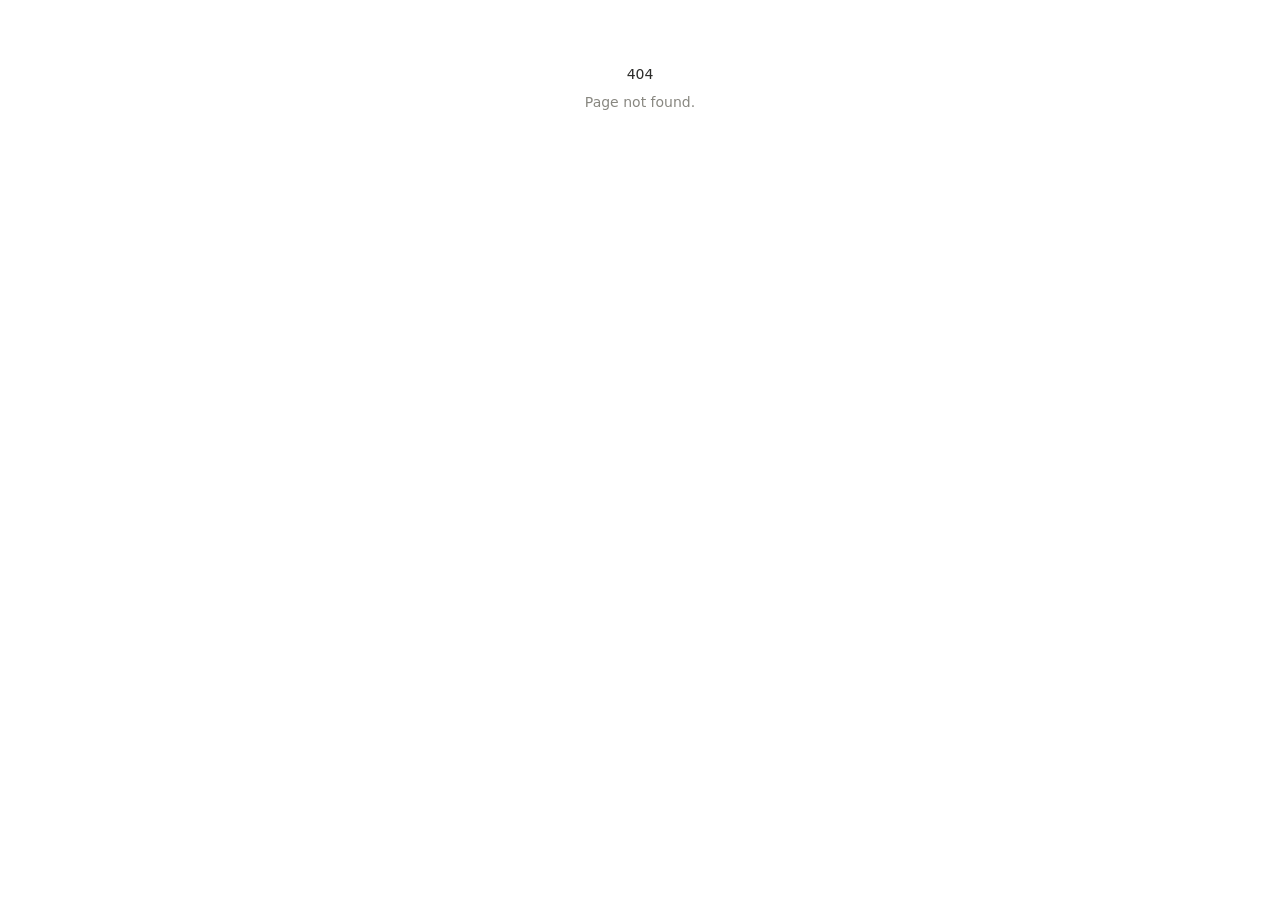
<file: index.html>
<!doctype html>
<html lang="en">
  <head>
    <meta charset="UTF-8" />
    <script>
      (function() {
        var redirect = window.location.search;
        if (redirect.startsWith('?p=')) {
          var path = decodeURIComponent(redirect.slice(3));
          window.history.replaceState(null, null, path);
        }
      })();
    </script>
    <link rel="icon" type="image/svg+xml" href="/vite.svg" />
    <meta name="viewport" content="width=device-width, initial-scale=1.0" />
    <title>Word Wise 2.0</title>
    <script type="module" crossorigin src="/assets/index-Dp93cvwJ.js"></script>
    <link rel="stylesheet" crossorigin href="/assets/index-BBX1XRiv.css">
  </head>
  <body>
    <div id="root"></div>
  </body>
</html>
</file>
<file: assets/index-BBX1XRiv.css>
*,:before,:after{--tw-border-spacing-x: 0;--tw-border-spacing-y: 0;--tw-translate-x: 0;--tw-translate-y: 0;--tw-rotate: 0;--tw-skew-x: 0;--tw-skew-y: 0;--tw-scale-x: 1;--tw-scale-y: 1;--tw-pan-x: ;--tw-pan-y: ;--tw-pinch-zoom: ;--tw-scroll-snap-strictness: proximity;--tw-gradient-from-position: ;--tw-gradient-via-position: ;--tw-gradient-to-position: ;--tw-ordinal: ;--tw-slashed-zero: ;--tw-numeric-figure: ;--tw-numeric-spacing: ;--tw-numeric-fraction: ;--tw-ring-inset: ;--tw-ring-offset-width: 0px;--tw-ring-offset-color: #fff;--tw-ring-color: rgb(59 130 246 / .5);--tw-ring-offset-shadow: 0 0 #0000;--tw-ring-shadow: 0 0 #0000;--tw-shadow: 0 0 #0000;--tw-shadow-colored: 0 0 #0000;--tw-blur: ;--tw-brightness: ;--tw-contrast: ;--tw-grayscale: ;--tw-hue-rotate: ;--tw-invert: ;--tw-saturate: ;--tw-sepia: ;--tw-drop-shadow: ;--tw-backdrop-blur: ;--tw-backdrop-brightness: ;--tw-backdrop-contrast: ;--tw-backdrop-grayscale: ;--tw-backdrop-hue-rotate: ;--tw-backdrop-invert: ;--tw-backdrop-opacity: ;--tw-backdrop-saturate: ;--tw-backdrop-sepia: ;--tw-contain-size: ;--tw-contain-layout: ;--tw-contain-paint: ;--tw-contain-style: }::backdrop{--tw-border-spacing-x: 0;--tw-border-spacing-y: 0;--tw-translate-x: 0;--tw-translate-y: 0;--tw-rotate: 0;--tw-skew-x: 0;--tw-skew-y: 0;--tw-scale-x: 1;--tw-scale-y: 1;--tw-pan-x: ;--tw-pan-y: ;--tw-pinch-zoom: ;--tw-scroll-snap-strictness: proximity;--tw-gradient-from-position: ;--tw-gradient-via-position: ;--tw-gradient-to-position: ;--tw-ordinal: ;--tw-slashed-zero: ;--tw-numeric-figure: ;--tw-numeric-spacing: ;--tw-numeric-fraction: ;--tw-ring-inset: ;--tw-ring-offset-width: 0px;--tw-ring-offset-color: #fff;--tw-ring-color: rgb(59 130 246 / .5);--tw-ring-offset-shadow: 0 0 #0000;--tw-ring-shadow: 0 0 #0000;--tw-shadow: 0 0 #0000;--tw-shadow-colored: 0 0 #0000;--tw-blur: ;--tw-brightness: ;--tw-contrast: ;--tw-grayscale: ;--tw-hue-rotate: ;--tw-invert: ;--tw-saturate: ;--tw-sepia: ;--tw-drop-shadow: ;--tw-backdrop-blur: ;--tw-backdrop-brightness: ;--tw-backdrop-contrast: ;--tw-backdrop-grayscale: ;--tw-backdrop-hue-rotate: ;--tw-backdrop-invert: ;--tw-backdrop-opacity: ;--tw-backdrop-saturate: ;--tw-backdrop-sepia: ;--tw-contain-size: ;--tw-contain-layout: ;--tw-contain-paint: ;--tw-contain-style: }*,:before,:after{box-sizing:border-box;border-width:0;border-style:solid;border-color:#e5e7eb}:before,:after{--tw-content: ""}html,:host{line-height:1.5;-webkit-text-size-adjust:100%;-moz-tab-size:4;-o-tab-size:4;tab-size:4;font-family:system-ui,-apple-system,sans-serif;font-feature-settings:normal;font-variation-settings:normal;-webkit-tap-highlight-color:transparent}body{margin:0;line-height:inherit}hr{height:0;color:inherit;border-top-width:1px}abbr:where([title]){-webkit-text-decoration:underline dotted;text-decoration:underline dotted}h1,h2,h3,h4,h5,h6{font-size:inherit;font-weight:inherit}a{color:inherit;text-decoration:inherit}b,strong{font-weight:bolder}code,kbd,samp,pre{font-family:ui-monospace,SFMono-Regular,Menlo,Monaco,Consolas,Liberation Mono,Courier New,monospace;font-feature-settings:normal;font-variation-settings:normal;font-size:1em}small{font-size:80%}sub,sup{font-size:75%;line-height:0;position:relative;vertical-align:baseline}sub{bottom:-.25em}sup{top:-.5em}table{text-indent:0;border-color:inherit;border-collapse:collapse}button,input,optgroup,select,textarea{font-family:inherit;font-feature-settings:inherit;font-variation-settings:inherit;font-size:100%;font-weight:inherit;line-height:inherit;letter-spacing:inherit;color:inherit;margin:0;padding:0}button,select{text-transform:none}button,input:where([type=button]),input:where([type=reset]),input:where([type=submit]){-webkit-appearance:button;background-color:transparent;background-image:none}:-moz-focusring{outline:auto}:-moz-ui-invalid{box-shadow:none}progress{vertical-align:baseline}::-webkit-inner-spin-button,::-webkit-outer-spin-button{height:auto}[type=search]{-webkit-appearance:textfield;outline-offset:-2px}::-webkit-search-decoration{-webkit-appearance:none}::-webkit-file-upload-button{-webkit-appearance:button;font:inherit}summary{display:list-item}blockquote,dl,dd,h1,h2,h3,h4,h5,h6,hr,figure,p,pre{margin:0}fieldset{margin:0;padding:0}legend{padding:0}ol,ul,menu{list-style:none;margin:0;padding:0}dialog{padding:0}textarea{resize:vertical}input::-moz-placeholder,textarea::-moz-placeholder{opacity:1;color:#9ca3af}input::placeholder,textarea::placeholder{opacity:1;color:#9ca3af}button,[role=button]{cursor:pointer}:disabled{cursor:default}img,svg,video,canvas,audio,iframe,embed,object{display:block;vertical-align:middle}img,video{max-width:100%;height:auto}[hidden]:where(:not([hidden=until-found])){display:none}.container{width:100%}@media(min-width:640px){.container{max-width:640px}}@media(min-width:768px){.container{max-width:768px}}@media(min-width:1024px){.container{max-width:1024px}}@media(min-width:1280px){.container{max-width:1280px}}@media(min-width:1536px){.container{max-width:1536px}}.prose{color:var(--tw-prose-body);max-width:65ch}.prose :where(p):not(:where([class~=not-prose],[class~=not-prose] *)){margin-top:1.25em;margin-bottom:1.25em}.prose :where([class~=lead]):not(:where([class~=not-prose],[class~=not-prose] *)){color:var(--tw-prose-lead);font-size:1.25em;line-height:1.6;margin-top:1.2em;margin-bottom:1.2em}.prose :where(a):not(:where([class~=not-prose],[class~=not-prose] *)){color:var(--tw-prose-links);text-decoration:underline;font-weight:500}.prose :where(strong):not(:where([class~=not-prose],[class~=not-prose] *)){color:var(--tw-prose-bold);font-weight:600}.prose :where(a strong):not(:where([class~=not-prose],[class~=not-prose] *)){color:inherit}.prose :where(blockquote strong):not(:where([class~=not-prose],[class~=not-prose] *)){color:inherit}.prose :where(thead th strong):not(:where([class~=not-prose],[class~=not-prose] *)){color:inherit}.prose :where(ol):not(:where([class~=not-prose],[class~=not-prose] *)){list-style-type:decimal;margin-top:1.25em;margin-bottom:1.25em;padding-inline-start:1.625em}.prose :where(ol[type=A]):not(:where([class~=not-prose],[class~=not-prose] *)){list-style-type:upper-alpha}.prose :where(ol[type=a]):not(:where([class~=not-prose],[class~=not-prose] *)){list-style-type:lower-alpha}.prose :where(ol[type=A s]):not(:where([class~=not-prose],[class~=not-prose] *)){list-style-type:upper-alpha}.prose :where(ol[type=a s]):not(:where([class~=not-prose],[class~=not-prose] *)){list-style-type:lower-alpha}.prose :where(ol[type=I]):not(:where([class~=not-prose],[class~=not-prose] *)){list-style-type:upper-roman}.prose :where(ol[type=i]):not(:where([class~=not-prose],[class~=not-prose] *)){list-style-type:lower-roman}.prose :where(ol[type=I s]):not(:where([class~=not-prose],[class~=not-prose] *)){list-style-type:upper-roman}.prose :where(ol[type=i s]):not(:where([class~=not-prose],[class~=not-prose] *)){list-style-type:lower-roman}.prose :where(ol[type="1"]):not(:where([class~=not-prose],[class~=not-prose] *)){list-style-type:decimal}.prose :where(ul):not(:where([class~=not-prose],[class~=not-prose] *)){list-style-type:disc;margin-top:1.25em;margin-bottom:1.25em;padding-inline-start:1.625em}.prose :where(ol>li):not(:where([class~=not-prose],[class~=not-prose] *))::marker{font-weight:400;color:var(--tw-prose-counters)}.prose :where(ul>li):not(:where([class~=not-prose],[class~=not-prose] *))::marker{color:var(--tw-prose-bullets)}.prose :where(dt):not(:where([class~=not-prose],[class~=not-prose] *)){color:var(--tw-prose-headings);font-weight:600;margin-top:1.25em}.prose :where(hr):not(:where([class~=not-prose],[class~=not-prose] *)){border-color:var(--tw-prose-hr);border-top-width:1px;margin-top:3em;margin-bottom:3em}.prose :where(blockquote):not(:where([class~=not-prose],[class~=not-prose] *)){font-weight:500;font-style:italic;color:var(--tw-prose-quotes);border-inline-start-width:.25rem;border-inline-start-color:var(--tw-prose-quote-borders);quotes:"“""”""‘""’";margin-top:1.6em;margin-bottom:1.6em;padding-inline-start:1em}.prose :where(blockquote p:first-of-type):not(:where([class~=not-prose],[class~=not-prose] *)):before{content:open-quote}.prose :where(blockquote p:last-of-type):not(:where([class~=not-prose],[class~=not-prose] *)):after{content:close-quote}.prose :where(h1):not(:where([class~=not-prose],[class~=not-prose] *)){color:var(--tw-prose-headings);font-weight:800;font-size:2.25em;margin-top:0;margin-bottom:.8888889em;line-height:1.1111111}.prose :where(h1 strong):not(:where([class~=not-prose],[class~=not-prose] *)){font-weight:900;color:inherit}.prose :where(h2):not(:where([class~=not-prose],[class~=not-prose] *)){color:var(--tw-prose-headings);font-weight:700;font-size:1.5em;margin-top:2em;margin-bottom:1em;line-height:1.3333333}.prose :where(h2 strong):not(:where([class~=not-prose],[class~=not-prose] *)){font-weight:800;color:inherit}.prose :where(h3):not(:where([class~=not-prose],[class~=not-prose] *)){color:var(--tw-prose-headings);font-weight:600;font-size:1.25em;margin-top:1.6em;margin-bottom:.6em;line-height:1.6}.prose :where(h3 strong):not(:where([class~=not-prose],[class~=not-prose] *)){font-weight:700;color:inherit}.prose :where(h4):not(:where([class~=not-prose],[class~=not-prose] *)){color:var(--tw-prose-headings);font-weight:600;margin-top:1.5em;margin-bottom:.5em;line-height:1.5}.prose :where(h4 strong):not(:where([class~=not-prose],[class~=not-prose] *)){font-weight:700;color:inherit}.prose :where(img):not(:where([class~=not-prose],[class~=not-prose] *)){margin-top:2em;margin-bottom:2em}.prose :where(picture):not(:where([class~=not-prose],[class~=not-prose] *)){display:block;margin-top:2em;margin-bottom:2em}.prose :where(video):not(:where([class~=not-prose],[class~=not-prose] *)){margin-top:2em;margin-bottom:2em}.prose :where(kbd):not(:where([class~=not-prose],[class~=not-prose] *)){font-weight:500;font-family:inherit;color:var(--tw-prose-kbd);box-shadow:0 0 0 1px var(--tw-prose-kbd-shadows),0 3px 0 var(--tw-prose-kbd-shadows);font-size:.875em;border-radius:.3125rem;padding-top:.1875em;padding-inline-end:.375em;padding-bottom:.1875em;padding-inline-start:.375em}.prose :where(code):not(:where([class~=not-prose],[class~=not-prose] *)){color:var(--tw-prose-code);font-weight:600;font-size:.875em}.prose :where(code):not(:where([class~=not-prose],[class~=not-prose] *)):before{content:"`"}.prose :where(code):not(:where([class~=not-prose],[class~=not-prose] *)):after{content:"`"}.prose :where(a code):not(:where([class~=not-prose],[class~=not-prose] *)){color:inherit}.prose :where(h1 code):not(:where([class~=not-prose],[class~=not-prose] *)){color:inherit}.prose :where(h2 code):not(:where([class~=not-prose],[class~=not-prose] *)){color:inherit;font-size:.875em}.prose :where(h3 code):not(:where([class~=not-prose],[class~=not-prose] *)){color:inherit;font-size:.9em}.prose :where(h4 code):not(:where([class~=not-prose],[class~=not-prose] *)){color:inherit}.prose :where(blockquote code):not(:where([class~=not-prose],[class~=not-prose] *)){color:inherit}.prose :where(thead th code):not(:where([class~=not-prose],[class~=not-prose] *)){color:inherit}.prose :where(pre):not(:where([class~=not-prose],[class~=not-prose] *)){color:var(--tw-prose-pre-code);background-color:var(--tw-prose-pre-bg);overflow-x:auto;font-weight:400;font-size:.875em;line-height:1.7142857;margin-top:1.7142857em;margin-bottom:1.7142857em;border-radius:.375rem;padding-top:.8571429em;padding-inline-end:1.1428571em;padding-bottom:.8571429em;padding-inline-start:1.1428571em}.prose :where(pre code):not(:where([class~=not-prose],[class~=not-prose] *)){background-color:transparent;border-width:0;border-radius:0;padding:0;font-weight:inherit;color:inherit;font-size:inherit;font-family:inherit;line-height:inherit}.prose :where(pre code):not(:where([class~=not-prose],[class~=not-prose] *)):before{content:none}.prose :where(pre code):not(:where([class~=not-prose],[class~=not-prose] *)):after{content:none}.prose :where(table):not(:where([class~=not-prose],[class~=not-prose] *)){width:100%;table-layout:auto;margin-top:2em;margin-bottom:2em;font-size:.875em;line-height:1.7142857}.prose :where(thead):not(:where([class~=not-prose],[class~=not-prose] *)){border-bottom-width:1px;border-bottom-color:var(--tw-prose-th-borders)}.prose :where(thead th):not(:where([class~=not-prose],[class~=not-prose] *)){color:var(--tw-prose-headings);font-weight:600;vertical-align:bottom;padding-inline-end:.5714286em;padding-bottom:.5714286em;padding-inline-start:.5714286em}.prose :where(tbody tr):not(:where([class~=not-prose],[class~=not-prose] *)){border-bottom-width:1px;border-bottom-color:var(--tw-prose-td-borders)}.prose :where(tbody tr:last-child):not(:where([class~=not-prose],[class~=not-prose] *)){border-bottom-width:0}.prose :where(tbody td):not(:where([class~=not-prose],[class~=not-prose] *)){vertical-align:baseline}.prose :where(tfoot):not(:where([class~=not-prose],[class~=not-prose] *)){border-top-width:1px;border-top-color:var(--tw-prose-th-borders)}.prose :where(tfoot td):not(:where([class~=not-prose],[class~=not-prose] *)){vertical-align:top}.prose :where(th,td):not(:where([class~=not-prose],[class~=not-prose] *)){text-align:start}.prose :where(figure>*):not(:where([class~=not-prose],[class~=not-prose] *)){margin-top:0;margin-bottom:0}.prose :where(figcaption):not(:where([class~=not-prose],[class~=not-prose] *)){color:var(--tw-prose-captions);font-size:.875em;line-height:1.4285714;margin-top:.8571429em}.prose{--tw-prose-body: #374151;--tw-prose-headings: #111827;--tw-prose-lead: #4b5563;--tw-prose-links: #111827;--tw-prose-bold: #111827;--tw-prose-counters: #6b7280;--tw-prose-bullets: #d1d5db;--tw-prose-hr: #e5e7eb;--tw-prose-quotes: #111827;--tw-prose-quote-borders: #e5e7eb;--tw-prose-captions: #6b7280;--tw-prose-kbd: #111827;--tw-prose-kbd-shadows: rgb(17 24 39 / 10%);--tw-prose-code: #111827;--tw-prose-pre-code: #e5e7eb;--tw-prose-pre-bg: #1f2937;--tw-prose-th-borders: #d1d5db;--tw-prose-td-borders: #e5e7eb;--tw-prose-invert-body: #d1d5db;--tw-prose-invert-headings: #fff;--tw-prose-invert-lead: #9ca3af;--tw-prose-invert-links: #fff;--tw-prose-invert-bold: #fff;--tw-prose-invert-counters: #9ca3af;--tw-prose-invert-bullets: #4b5563;--tw-prose-invert-hr: #374151;--tw-prose-invert-quotes: #f3f4f6;--tw-prose-invert-quote-borders: #374151;--tw-prose-invert-captions: #9ca3af;--tw-prose-invert-kbd: #fff;--tw-prose-invert-kbd-shadows: rgb(255 255 255 / 10%);--tw-prose-invert-code: #fff;--tw-prose-invert-pre-code: #d1d5db;--tw-prose-invert-pre-bg: rgb(0 0 0 / 50%);--tw-prose-invert-th-borders: #4b5563;--tw-prose-invert-td-borders: #374151;font-size:1rem;line-height:1.75}.prose :where(picture>img):not(:where([class~=not-prose],[class~=not-prose] *)){margin-top:0;margin-bottom:0}.prose :where(li):not(:where([class~=not-prose],[class~=not-prose] *)){margin-top:.5em;margin-bottom:.5em}.prose :where(ol>li):not(:where([class~=not-prose],[class~=not-prose] *)){padding-inline-start:.375em}.prose :where(ul>li):not(:where([class~=not-prose],[class~=not-prose] *)){padding-inline-start:.375em}.prose :where(.prose>ul>li p):not(:where([class~=not-prose],[class~=not-prose] *)){margin-top:.75em;margin-bottom:.75em}.prose :where(.prose>ul>li>p:first-child):not(:where([class~=not-prose],[class~=not-prose] *)){margin-top:1.25em}.prose :where(.prose>ul>li>p:last-child):not(:where([class~=not-prose],[class~=not-prose] *)){margin-bottom:1.25em}.prose :where(.prose>ol>li>p:first-child):not(:where([class~=not-prose],[class~=not-prose] *)){margin-top:1.25em}.prose :where(.prose>ol>li>p:last-child):not(:where([class~=not-prose],[class~=not-prose] *)){margin-bottom:1.25em}.prose :where(ul ul,ul ol,ol ul,ol ol):not(:where([class~=not-prose],[class~=not-prose] *)){margin-top:.75em;margin-bottom:.75em}.prose :where(dl):not(:where([class~=not-prose],[class~=not-prose] *)){margin-top:1.25em;margin-bottom:1.25em}.prose :where(dd):not(:where([class~=not-prose],[class~=not-prose] *)){margin-top:.5em;padding-inline-start:1.625em}.prose :where(hr+*):not(:where([class~=not-prose],[class~=not-prose] *)){margin-top:0}.prose :where(h2+*):not(:where([class~=not-prose],[class~=not-prose] *)){margin-top:0}.prose :where(h3+*):not(:where([class~=not-prose],[class~=not-prose] *)){margin-top:0}.prose :where(h4+*):not(:where([class~=not-prose],[class~=not-prose] *)){margin-top:0}.prose :where(thead th:first-child):not(:where([class~=not-prose],[class~=not-prose] *)){padding-inline-start:0}.prose :where(thead th:last-child):not(:where([class~=not-prose],[class~=not-prose] *)){padding-inline-end:0}.prose :where(tbody td,tfoot td):not(:where([class~=not-prose],[class~=not-prose] *)){padding-top:.5714286em;padding-inline-end:.5714286em;padding-bottom:.5714286em;padding-inline-start:.5714286em}.prose :where(tbody td:first-child,tfoot td:first-child):not(:where([class~=not-prose],[class~=not-prose] *)){padding-inline-start:0}.prose :where(tbody td:last-child,tfoot td:last-child):not(:where([class~=not-prose],[class~=not-prose] *)){padding-inline-end:0}.prose :where(figure):not(:where([class~=not-prose],[class~=not-prose] *)){margin-top:2em;margin-bottom:2em}.prose :where(.prose>:first-child):not(:where([class~=not-prose],[class~=not-prose] *)){margin-top:0}.prose :where(.prose>:last-child):not(:where([class~=not-prose],[class~=not-prose] *)){margin-bottom:0}.prose-sm{font-size:.875rem;line-height:1.7142857}.prose-sm :where(p):not(:where([class~=not-prose],[class~=not-prose] *)){margin-top:1.1428571em;margin-bottom:1.1428571em}.prose-sm :where([class~=lead]):not(:where([class~=not-prose],[class~=not-prose] *)){font-size:1.2857143em;line-height:1.5555556;margin-top:.8888889em;margin-bottom:.8888889em}.prose-sm :where(blockquote):not(:where([class~=not-prose],[class~=not-prose] *)){margin-top:1.3333333em;margin-bottom:1.3333333em;padding-inline-start:1.1111111em}.prose-sm :where(h1):not(:where([class~=not-prose],[class~=not-prose] *)){font-size:2.1428571em;margin-top:0;margin-bottom:.8em;line-height:1.2}.prose-sm :where(h2):not(:where([class~=not-prose],[class~=not-prose] *)){font-size:1.4285714em;margin-top:1.6em;margin-bottom:.8em;line-height:1.4}.prose-sm :where(h3):not(:where([class~=not-prose],[class~=not-prose] *)){font-size:1.2857143em;margin-top:1.5555556em;margin-bottom:.4444444em;line-height:1.5555556}.prose-sm :where(h4):not(:where([class~=not-prose],[class~=not-prose] *)){margin-top:1.4285714em;margin-bottom:.5714286em;line-height:1.4285714}.prose-sm :where(img):not(:where([class~=not-prose],[class~=not-prose] *)){margin-top:1.7142857em;margin-bottom:1.7142857em}.prose-sm :where(picture):not(:where([class~=not-prose],[class~=not-prose] *)){margin-top:1.7142857em;margin-bottom:1.7142857em}.prose-sm :where(picture>img):not(:where([class~=not-prose],[class~=not-prose] *)){margin-top:0;margin-bottom:0}.prose-sm :where(video):not(:where([class~=not-prose],[class~=not-prose] *)){margin-top:1.7142857em;margin-bottom:1.7142857em}.prose-sm :where(kbd):not(:where([class~=not-prose],[class~=not-prose] *)){font-size:.8571429em;border-radius:.3125rem;padding-top:.1428571em;padding-inline-end:.3571429em;padding-bottom:.1428571em;padding-inline-start:.3571429em}.prose-sm :where(code):not(:where([class~=not-prose],[class~=not-prose] *)){font-size:.8571429em}.prose-sm :where(h2 code):not(:where([class~=not-prose],[class~=not-prose] *)){font-size:.9em}.prose-sm :where(h3 code):not(:where([class~=not-prose],[class~=not-prose] *)){font-size:.8888889em}.prose-sm :where(pre):not(:where([class~=not-prose],[class~=not-prose] *)){font-size:.8571429em;line-height:1.6666667;margin-top:1.6666667em;margin-bottom:1.6666667em;border-radius:.25rem;padding-top:.6666667em;padding-inline-end:1em;padding-bottom:.6666667em;padding-inline-start:1em}.prose-sm :where(ol):not(:where([class~=not-prose],[class~=not-prose] *)){margin-top:1.1428571em;margin-bottom:1.1428571em;padding-inline-start:1.5714286em}.prose-sm :where(ul):not(:where([class~=not-prose],[class~=not-prose] *)){margin-top:1.1428571em;margin-bottom:1.1428571em;padding-inline-start:1.5714286em}.prose-sm :where(li):not(:where([class~=not-prose],[class~=not-prose] *)){margin-top:.2857143em;margin-bottom:.2857143em}.prose-sm :where(ol>li):not(:where([class~=not-prose],[class~=not-prose] *)){padding-inline-start:.4285714em}.prose-sm :where(ul>li):not(:where([class~=not-prose],[class~=not-prose] *)){padding-inline-start:.4285714em}.prose-sm :where(.prose-sm>ul>li p):not(:where([class~=not-prose],[class~=not-prose] *)){margin-top:.5714286em;margin-bottom:.5714286em}.prose-sm :where(.prose-sm>ul>li>p:first-child):not(:where([class~=not-prose],[class~=not-prose] *)){margin-top:1.1428571em}.prose-sm :where(.prose-sm>ul>li>p:last-child):not(:where([class~=not-prose],[class~=not-prose] *)){margin-bottom:1.1428571em}.prose-sm :where(.prose-sm>ol>li>p:first-child):not(:where([class~=not-prose],[class~=not-prose] *)){margin-top:1.1428571em}.prose-sm :where(.prose-sm>ol>li>p:last-child):not(:where([class~=not-prose],[class~=not-prose] *)){margin-bottom:1.1428571em}.prose-sm :where(ul ul,ul ol,ol ul,ol ol):not(:where([class~=not-prose],[class~=not-prose] *)){margin-top:.5714286em;margin-bottom:.5714286em}.prose-sm :where(dl):not(:where([class~=not-prose],[class~=not-prose] *)){margin-top:1.1428571em;margin-bottom:1.1428571em}.prose-sm :where(dt):not(:where([class~=not-prose],[class~=not-prose] *)){margin-top:1.1428571em}.prose-sm :where(dd):not(:where([class~=not-prose],[class~=not-prose] *)){margin-top:.2857143em;padding-inline-start:1.5714286em}.prose-sm :where(hr):not(:where([class~=not-prose],[class~=not-prose] *)){margin-top:2.8571429em;margin-bottom:2.8571429em}.prose-sm :where(hr+*):not(:where([class~=not-prose],[class~=not-prose] *)){margin-top:0}.prose-sm :where(h2+*):not(:where([class~=not-prose],[class~=not-prose] *)){margin-top:0}.prose-sm :where(h3+*):not(:where([class~=not-prose],[class~=not-prose] *)){margin-top:0}.prose-sm :where(h4+*):not(:where([class~=not-prose],[class~=not-prose] *)){margin-top:0}.prose-sm :where(table):not(:where([class~=not-prose],[class~=not-prose] *)){font-size:.8571429em;line-height:1.5}.prose-sm :where(thead th):not(:where([class~=not-prose],[class~=not-prose] *)){padding-inline-end:1em;padding-bottom:.6666667em;padding-inline-start:1em}.prose-sm :where(thead th:first-child):not(:where([class~=not-prose],[class~=not-prose] *)){padding-inline-start:0}.prose-sm :where(thead th:last-child):not(:where([class~=not-prose],[class~=not-prose] *)){padding-inline-end:0}.prose-sm :where(tbody td,tfoot td):not(:where([class~=not-prose],[class~=not-prose] *)){padding-top:.6666667em;padding-inline-end:1em;padding-bottom:.6666667em;padding-inline-start:1em}.prose-sm :where(tbody td:first-child,tfoot td:first-child):not(:where([class~=not-prose],[class~=not-prose] *)){padding-inline-start:0}.prose-sm :where(tbody td:last-child,tfoot td:last-child):not(:where([class~=not-prose],[class~=not-prose] *)){padding-inline-end:0}.prose-sm :where(figure):not(:where([class~=not-prose],[class~=not-prose] *)){margin-top:1.7142857em;margin-bottom:1.7142857em}.prose-sm :where(figure>*):not(:where([class~=not-prose],[class~=not-prose] *)){margin-top:0;margin-bottom:0}.prose-sm :where(figcaption):not(:where([class~=not-prose],[class~=not-prose] *)){font-size:.8571429em;line-height:1.3333333;margin-top:.6666667em}.prose-sm :where(.prose-sm>:first-child):not(:where([class~=not-prose],[class~=not-prose] *)){margin-top:0}.prose-sm :where(.prose-sm>:last-child):not(:where([class~=not-prose],[class~=not-prose] *)){margin-bottom:0}.pointer-events-none{pointer-events:none}.visible{visibility:visible}.fixed{position:fixed}.absolute{position:absolute}.relative{position:relative}.inset-0{top:0;right:0;bottom:0;left:0}.-right-2\.5{right:-.625rem}.-top-1\.5{top:-.375rem}.left-0{left:0}.left-3{left:.75rem}.right-0{right:0}.top-1{top:.25rem}.top-1\/2{top:50%}.top-6{top:1.5rem}.top-8{top:2rem}.top-full{top:100%}.z-10{z-index:10}.z-20{z-index:20}.z-40{z-index:40}.z-50{z-index:50}.z-\[60\]{z-index:60}.mx-2{margin-left:.5rem;margin-right:.5rem}.mx-4{margin-left:1rem;margin-right:1rem}.mx-5{margin-left:1.25rem;margin-right:1.25rem}.mx-auto{margin-left:auto;margin-right:auto}.my-1{margin-top:.25rem;margin-bottom:.25rem}.my-4{margin-top:1rem;margin-bottom:1rem}.mb-0\.5{margin-bottom:.125rem}.mb-1{margin-bottom:.25rem}.mb-1\.5{margin-bottom:.375rem}.mb-10{margin-bottom:2.5rem}.mb-2{margin-bottom:.5rem}.mb-3{margin-bottom:.75rem}.mb-4{margin-bottom:1rem}.mb-5{margin-bottom:1.25rem}.mb-6{margin-bottom:1.5rem}.ml-0\.5{margin-left:.125rem}.ml-1{margin-left:.25rem}.ml-2{margin-left:.5rem}.ml-3{margin-left:.75rem}.ml-auto{margin-left:auto}.mr-2{margin-right:.5rem}.mr-2\.5{margin-right:.625rem}.mt-0\.5{margin-top:.125rem}.mt-1{margin-top:.25rem}.mt-2{margin-top:.5rem}.mt-3{margin-top:.75rem}.mt-4{margin-top:1rem}.mt-8{margin-top:2rem}.line-clamp-2{overflow:hidden;display:-webkit-box;-webkit-box-orient:vertical;-webkit-line-clamp:2}.line-clamp-4{overflow:hidden;display:-webkit-box;-webkit-box-orient:vertical;-webkit-line-clamp:4}.block{display:block}.inline-block{display:inline-block}.inline{display:inline}.flex{display:flex}.inline-flex{display:inline-flex}.table{display:table}.grid{display:grid}.hidden{display:none}.aspect-\[16\/7\]{aspect-ratio:16/7}.h-1\.5{height:.375rem}.h-10{height:2.5rem}.h-12{height:3rem}.h-2{height:.5rem}.h-2\.5{height:.625rem}.h-20{height:5rem}.h-4{height:1rem}.h-40{height:10rem}.h-5{height:1.25rem}.h-6{height:1.5rem}.h-7{height:1.75rem}.h-8{height:2rem}.h-9{height:2.25rem}.h-full{height:100%}.max-h-48{max-height:12rem}.max-h-64{max-height:16rem}.max-h-72{max-height:18rem}.max-h-\[33vh\]{max-height:33vh}.max-h-\[45vh\]{max-height:45vh}.max-h-\[60vh\]{max-height:60vh}.max-h-\[90vh\]{max-height:90vh}.min-h-0{min-height:0px}.min-h-\[160px\]{min-height:160px}.min-h-\[90px\]{min-height:90px}.min-h-screen{min-height:100vh}.w-1\.5{width:.375rem}.w-10{width:2.5rem}.w-12{width:3rem}.w-16{width:4rem}.w-2{width:.5rem}.w-2\.5{width:.625rem}.w-2\/5{width:40%}.w-20{width:5rem}.w-24{width:6rem}.w-28{width:7rem}.w-3\/5{width:60%}.w-36{width:9rem}.w-4{width:1rem}.w-40{width:10rem}.w-44{width:11rem}.w-48{width:12rem}.w-5{width:1.25rem}.w-56{width:14rem}.w-6{width:1.5rem}.w-64{width:16rem}.w-7{width:1.75rem}.w-72{width:18rem}.w-8{width:2rem}.w-\[200px\]{width:200px}.w-full{width:100%}.w-px{width:1px}.min-w-0{min-width:0px}.min-w-\[120px\]{min-width:120px}.min-w-\[12rem\]{min-width:12rem}.min-w-\[16px\]{min-width:16px}.min-w-\[180px\]{min-width:180px}.min-w-\[18px\]{min-width:18px}.min-w-\[32px\]{min-width:32px}.min-w-\[7rem\]{min-width:7rem}.max-w-2xl{max-width:42rem}.max-w-5xl{max-width:64rem}.max-w-6xl{max-width:72rem}.max-w-\[13rem\]{max-width:13rem}.max-w-\[960px\]{max-width:960px}.max-w-lg{max-width:32rem}.max-w-md{max-width:28rem}.max-w-none{max-width:none}.max-w-sm{max-width:24rem}.max-w-xl{max-width:36rem}.max-w-xs{max-width:20rem}.flex-1{flex:1 1 0%}.flex-shrink-0,.shrink-0{flex-shrink:0}.border-collapse{border-collapse:collapse}.-translate-y-1\/2{--tw-translate-y: -50%;transform:translate(var(--tw-translate-x),var(--tw-translate-y)) rotate(var(--tw-rotate)) skew(var(--tw-skew-x)) skewY(var(--tw-skew-y)) scaleX(var(--tw-scale-x)) scaleY(var(--tw-scale-y))}.translate-x-1{--tw-translate-x: .25rem;transform:translate(var(--tw-translate-x),var(--tw-translate-y)) rotate(var(--tw-rotate)) skew(var(--tw-skew-x)) skewY(var(--tw-skew-y)) scaleX(var(--tw-scale-x)) scaleY(var(--tw-scale-y))}.translate-x-5{--tw-translate-x: 1.25rem;transform:translate(var(--tw-translate-x),var(--tw-translate-y)) rotate(var(--tw-rotate)) skew(var(--tw-skew-x)) skewY(var(--tw-skew-y)) scaleX(var(--tw-scale-x)) scaleY(var(--tw-scale-y))}@keyframes spin{to{transform:rotate(360deg)}}.animate-spin{animation:spin 1s linear infinite}.cursor-not-allowed{cursor:not-allowed}.cursor-pointer{cursor:pointer}.select-none{-webkit-user-select:none;-moz-user-select:none;user-select:none}.resize-none{resize:none}.resize-y{resize:vertical}.resize{resize:both}.list-inside{list-style-position:inside}.list-disc{list-style-type:disc}.grid-cols-2{grid-template-columns:repeat(2,minmax(0,1fr))}.grid-cols-3{grid-template-columns:repeat(3,minmax(0,1fr))}.flex-col{flex-direction:column}.flex-wrap{flex-wrap:wrap}.items-start{align-items:flex-start}.items-end{align-items:flex-end}.items-center{align-items:center}.justify-end{justify-content:flex-end}.justify-center{justify-content:center}.justify-between{justify-content:space-between}.gap-1{gap:.25rem}.gap-1\.5{gap:.375rem}.gap-2{gap:.5rem}.gap-2\.5{gap:.625rem}.gap-3{gap:.75rem}.gap-4{gap:1rem}.gap-6{gap:1.5rem}.space-y-0\.5>:not([hidden])~:not([hidden]){--tw-space-y-reverse: 0;margin-top:calc(.125rem * calc(1 - var(--tw-space-y-reverse)));margin-bottom:calc(.125rem * var(--tw-space-y-reverse))}.space-y-1>:not([hidden])~:not([hidden]){--tw-space-y-reverse: 0;margin-top:calc(.25rem * calc(1 - var(--tw-space-y-reverse)));margin-bottom:calc(.25rem * var(--tw-space-y-reverse))}.space-y-1\.5>:not([hidden])~:not([hidden]){--tw-space-y-reverse: 0;margin-top:calc(.375rem * calc(1 - var(--tw-space-y-reverse)));margin-bottom:calc(.375rem * var(--tw-space-y-reverse))}.space-y-2>:not([hidden])~:not([hidden]){--tw-space-y-reverse: 0;margin-top:calc(.5rem * calc(1 - var(--tw-space-y-reverse)));margin-bottom:calc(.5rem * var(--tw-space-y-reverse))}.space-y-3>:not([hidden])~:not([hidden]){--tw-space-y-reverse: 0;margin-top:calc(.75rem * calc(1 - var(--tw-space-y-reverse)));margin-bottom:calc(.75rem * var(--tw-space-y-reverse))}.space-y-4>:not([hidden])~:not([hidden]){--tw-space-y-reverse: 0;margin-top:calc(1rem * calc(1 - var(--tw-space-y-reverse)));margin-bottom:calc(1rem * var(--tw-space-y-reverse))}.space-y-5>:not([hidden])~:not([hidden]){--tw-space-y-reverse: 0;margin-top:calc(1.25rem * calc(1 - var(--tw-space-y-reverse)));margin-bottom:calc(1.25rem * var(--tw-space-y-reverse))}.space-y-6>:not([hidden])~:not([hidden]){--tw-space-y-reverse: 0;margin-top:calc(1.5rem * calc(1 - var(--tw-space-y-reverse)));margin-bottom:calc(1.5rem * var(--tw-space-y-reverse))}.space-y-8>:not([hidden])~:not([hidden]){--tw-space-y-reverse: 0;margin-top:calc(2rem * calc(1 - var(--tw-space-y-reverse)));margin-bottom:calc(2rem * var(--tw-space-y-reverse))}.self-center{align-self:center}.overflow-hidden{overflow:hidden}.overflow-x-auto{overflow-x:auto}.overflow-y-auto{overflow-y:auto}.overflow-x-hidden{overflow-x:hidden}.truncate{overflow:hidden;text-overflow:ellipsis;white-space:nowrap}.whitespace-nowrap{white-space:nowrap}.whitespace-pre-wrap{white-space:pre-wrap}.break-words{overflow-wrap:break-word}.break-all{word-break:break-all}.rounded{border-radius:.25rem}.rounded-full{border-radius:9999px}.rounded-lg{border-radius:.5rem}.rounded-xl{border-radius:.75rem}.border{border-width:1px}.border-2{border-width:2px}.border-b{border-bottom-width:1px}.border-b-2{border-bottom-width:2px}.border-l{border-left-width:1px}.border-l-2{border-left-width:2px}.border-r{border-right-width:1px}.border-t{border-top-width:1px}.border-none{border-style:none}.border-\[\#185fa5\]{--tw-border-opacity: 1;border-color:rgb(24 95 165 / var(--tw-border-opacity, 1))}.border-\[\#888780\]{--tw-border-opacity: 1;border-color:rgb(136 135 128 / var(--tw-border-opacity, 1))}.border-\[\#a32d2d\]{--tw-border-opacity: 1;border-color:rgb(163 45 45 / var(--tw-border-opacity, 1))}.border-amber-200{--tw-border-opacity: 1;border-color:rgb(253 230 138 / var(--tw-border-opacity, 1))}.border-amber-300{--tw-border-opacity: 1;border-color:rgb(252 211 77 / var(--tw-border-opacity, 1))}.border-gray-300{--tw-border-opacity: 1;border-color:rgb(209 213 219 / var(--tw-border-opacity, 1))}.border-transparent{border-color:transparent}.border-t-transparent{border-top-color:transparent}.bg-\[\#185fa5\]{--tw-bg-opacity: 1;background-color:rgb(24 95 165 / var(--tw-bg-opacity, 1))}.bg-\[\#2c2c2a\]{--tw-bg-opacity: 1;background-color:rgb(44 44 42 / var(--tw-bg-opacity, 1))}.bg-\[\#2c5f2e\]{--tw-bg-opacity: 1;background-color:rgb(44 95 46 / var(--tw-bg-opacity, 1))}.bg-\[\#3b6d11\]{--tw-bg-opacity: 1;background-color:rgb(59 109 17 / var(--tw-bg-opacity, 1))}.bg-\[\#a32d2d\]{--tw-bg-opacity: 1;background-color:rgb(163 45 45 / var(--tw-bg-opacity, 1))}.bg-\[\#dbeafe\]{--tw-bg-opacity: 1;background-color:rgb(219 234 254 / var(--tw-bg-opacity, 1))}.bg-\[\#e8e7e0\]{--tw-bg-opacity: 1;background-color:rgb(232 231 224 / var(--tw-bg-opacity, 1))}.bg-\[\#f1efe8\]{--tw-bg-opacity: 1;background-color:rgb(241 239 232 / var(--tw-bg-opacity, 1))}.bg-\[\#f6f5ef\]{--tw-bg-opacity: 1;background-color:rgb(246 245 239 / var(--tw-bg-opacity, 1))}.bg-\[\#f8f8f7\]{--tw-bg-opacity: 1;background-color:rgb(248 248 247 / var(--tw-bg-opacity, 1))}.bg-\[\#f9f8f4\]{--tw-bg-opacity: 1;background-color:rgb(249 248 244 / var(--tw-bg-opacity, 1))}.bg-\[\#fdf6f0\]{--tw-bg-opacity: 1;background-color:rgb(253 246 240 / var(--tw-bg-opacity, 1))}.bg-amber-100{--tw-bg-opacity: 1;background-color:rgb(254 243 199 / var(--tw-bg-opacity, 1))}.bg-amber-50{--tw-bg-opacity: 1;background-color:rgb(255 251 235 / var(--tw-bg-opacity, 1))}.bg-amber-600{--tw-bg-opacity: 1;background-color:rgb(217 119 6 / var(--tw-bg-opacity, 1))}.bg-black\/40{background-color:#0006}.bg-blue-50{--tw-bg-opacity: 1;background-color:rgb(239 246 255 / var(--tw-bg-opacity, 1))}.bg-emerald-50{--tw-bg-opacity: 1;background-color:rgb(236 253 245 / var(--tw-bg-opacity, 1))}.bg-gray-100{--tw-bg-opacity: 1;background-color:rgb(243 244 246 / var(--tw-bg-opacity, 1))}.bg-gray-200{--tw-bg-opacity: 1;background-color:rgb(229 231 235 / var(--tw-bg-opacity, 1))}.bg-green-50{--tw-bg-opacity: 1;background-color:rgb(240 253 244 / var(--tw-bg-opacity, 1))}.bg-purple-50{--tw-bg-opacity: 1;background-color:rgb(250 245 255 / var(--tw-bg-opacity, 1))}.bg-red-50{--tw-bg-opacity: 1;background-color:rgb(254 242 242 / var(--tw-bg-opacity, 1))}.bg-transparent{background-color:transparent}.bg-white{--tw-bg-opacity: 1;background-color:rgb(255 255 255 / var(--tw-bg-opacity, 1))}.bg-white\/20{background-color:#fff3}.object-contain{-o-object-fit:contain;object-fit:contain}.object-cover{-o-object-fit:cover;object-fit:cover}.p-0{padding:0}.p-1\.5{padding:.375rem}.p-2{padding:.5rem}.p-2\.5{padding:.625rem}.p-3{padding:.75rem}.p-4{padding:1rem}.p-5{padding:1.25rem}.p-6{padding:1.5rem}.px-1{padding-left:.25rem;padding-right:.25rem}.px-1\.5{padding-left:.375rem;padding-right:.375rem}.px-12{padding-left:3rem;padding-right:3rem}.px-2{padding-left:.5rem;padding-right:.5rem}.px-2\.5{padding-left:.625rem;padding-right:.625rem}.px-3{padding-left:.75rem;padding-right:.75rem}.px-4{padding-left:1rem;padding-right:1rem}.px-5{padding-left:1.25rem;padding-right:1.25rem}.px-6{padding-left:1.5rem;padding-right:1.5rem}.py-0\.5{padding-top:.125rem;padding-bottom:.125rem}.py-1{padding-top:.25rem;padding-bottom:.25rem}.py-1\.5{padding-top:.375rem;padding-bottom:.375rem}.py-10{padding-top:2.5rem;padding-bottom:2.5rem}.py-12{padding-top:3rem;padding-bottom:3rem}.py-16{padding-top:4rem;padding-bottom:4rem}.py-2{padding-top:.5rem;padding-bottom:.5rem}.py-2\.5{padding-top:.625rem;padding-bottom:.625rem}.py-3{padding-top:.75rem;padding-bottom:.75rem}.py-3\.5{padding-top:.875rem;padding-bottom:.875rem}.py-4{padding-top:1rem;padding-bottom:1rem}.py-5{padding-top:1.25rem;padding-bottom:1.25rem}.py-6{padding-top:1.5rem;padding-bottom:1.5rem}.py-8{padding-top:2rem;padding-bottom:2rem}.pb-1\.5{padding-bottom:.375rem}.pb-2{padding-bottom:.5rem}.pb-3{padding-bottom:.75rem}.pb-4{padding-bottom:1rem}.pl-3{padding-left:.75rem}.pl-8{padding-left:2rem}.pr-1{padding-right:.25rem}.pr-3{padding-right:.75rem}.pr-4{padding-right:1rem}.pt-0\.5{padding-top:.125rem}.pt-1{padding-top:.25rem}.pt-1\.5{padding-top:.375rem}.pt-2{padding-top:.5rem}.pt-3{padding-top:.75rem}.pt-4{padding-top:1rem}.pt-5{padding-top:1.25rem}.pt-6{padding-top:1.5rem}.pt-\[5px\]{padding-top:5px}.text-left{text-align:left}.text-center{text-align:center}.text-right{text-align:right}.align-top{vertical-align:top}.align-middle{vertical-align:middle}.font-mono{font-family:ui-monospace,SFMono-Regular,Menlo,Monaco,Consolas,Liberation Mono,Courier New,monospace}.text-\[10px\]{font-size:10px}.text-\[11px\]{font-size:11px}.text-base{font-size:1rem;line-height:1.5rem}.text-lg{font-size:1.125rem;line-height:1.75rem}.text-sm{font-size:.875rem;line-height:1.25rem}.text-xs{font-size:.75rem;line-height:1rem}.font-medium{font-weight:500}.font-normal{font-weight:400}.font-semibold{font-weight:600}.uppercase{text-transform:uppercase}.lowercase{text-transform:lowercase}.italic{font-style:italic}.\!ordinal{--tw-ordinal: ordinal !important;font-variant-numeric:var(--tw-ordinal) var(--tw-slashed-zero) var(--tw-numeric-figure) var(--tw-numeric-spacing) var(--tw-numeric-fraction)!important}.ordinal{--tw-ordinal: ordinal;font-variant-numeric:var(--tw-ordinal) var(--tw-slashed-zero) var(--tw-numeric-figure) var(--tw-numeric-spacing) var(--tw-numeric-fraction)}.leading-none{line-height:1}.leading-relaxed{line-height:1.625}.leading-snug{line-height:1.375}.leading-tight{line-height:1.25}.tracking-tight{letter-spacing:-.025em}.tracking-wide{letter-spacing:.025em}.tracking-widest{letter-spacing:.1em}.text-\[\#185fa5\]{--tw-text-opacity: 1;color:rgb(24 95 165 / var(--tw-text-opacity, 1))}.text-\[\#2c2c2a\]{--tw-text-opacity: 1;color:rgb(44 44 42 / var(--tw-text-opacity, 1))}.text-\[\#3b6d11\]{--tw-text-opacity: 1;color:rgb(59 109 17 / var(--tw-text-opacity, 1))}.text-\[\#5f5e5a\]{--tw-text-opacity: 1;color:rgb(95 94 90 / var(--tw-text-opacity, 1))}.text-\[\#854f0b\]{--tw-text-opacity: 1;color:rgb(133 79 11 / var(--tw-text-opacity, 1))}.text-\[\#888780\]{--tw-text-opacity: 1;color:rgb(136 135 128 / var(--tw-text-opacity, 1))}.text-\[\#a32d2d\]{--tw-text-opacity: 1;color:rgb(163 45 45 / var(--tw-text-opacity, 1))}.text-\[\#b4b2a9\]{--tw-text-opacity: 1;color:rgb(180 178 169 / var(--tw-text-opacity, 1))}.text-\[\#b8b5b0\]{--tw-text-opacity: 1;color:rgb(184 181 176 / var(--tw-text-opacity, 1))}.text-\[\#c4c3bd\]{--tw-text-opacity: 1;color:rgb(196 195 189 / var(--tw-text-opacity, 1))}.text-\[\#c8c7c3\]{--tw-text-opacity: 1;color:rgb(200 199 195 / var(--tw-text-opacity, 1))}.text-\[\#c9c7be\]{--tw-text-opacity: 1;color:rgb(201 199 190 / var(--tw-text-opacity, 1))}.text-amber-700{--tw-text-opacity: 1;color:rgb(180 83 9 / var(--tw-text-opacity, 1))}.text-gray-600{--tw-text-opacity: 1;color:rgb(75 85 99 / var(--tw-text-opacity, 1))}.text-purple-700{--tw-text-opacity: 1;color:rgb(126 34 206 / var(--tw-text-opacity, 1))}.text-white{--tw-text-opacity: 1;color:rgb(255 255 255 / var(--tw-text-opacity, 1))}.underline{text-decoration-line:underline}.placeholder-\[\#888780\]::-moz-placeholder{--tw-placeholder-opacity: 1;color:rgb(136 135 128 / var(--tw-placeholder-opacity, 1))}.placeholder-\[\#888780\]::placeholder{--tw-placeholder-opacity: 1;color:rgb(136 135 128 / var(--tw-placeholder-opacity, 1))}.accent-\[\#185fa5\]{accent-color:#185fa5}.opacity-50{opacity:.5}.opacity-60{opacity:.6}.shadow-lg{--tw-shadow: 0 10px 15px -3px rgb(0 0 0 / .1), 0 4px 6px -4px rgb(0 0 0 / .1);--tw-shadow-colored: 0 10px 15px -3px var(--tw-shadow-color), 0 4px 6px -4px var(--tw-shadow-color);box-shadow:var(--tw-ring-offset-shadow, 0 0 #0000),var(--tw-ring-shadow, 0 0 #0000),var(--tw-shadow)}.shadow-md{--tw-shadow: 0 4px 6px -1px rgb(0 0 0 / .1), 0 2px 4px -2px rgb(0 0 0 / .1);--tw-shadow-colored: 0 4px 6px -1px var(--tw-shadow-color), 0 2px 4px -2px var(--tw-shadow-color);box-shadow:var(--tw-ring-offset-shadow, 0 0 #0000),var(--tw-ring-shadow, 0 0 #0000),var(--tw-shadow)}.shadow-sm{--tw-shadow: 0 1px 2px 0 rgb(0 0 0 / .05);--tw-shadow-colored: 0 1px 2px 0 var(--tw-shadow-color);box-shadow:var(--tw-ring-offset-shadow, 0 0 #0000),var(--tw-ring-shadow, 0 0 #0000),var(--tw-shadow)}.shadow-xl{--tw-shadow: 0 20px 25px -5px rgb(0 0 0 / .1), 0 8px 10px -6px rgb(0 0 0 / .1);--tw-shadow-colored: 0 20px 25px -5px var(--tw-shadow-color), 0 8px 10px -6px var(--tw-shadow-color);box-shadow:var(--tw-ring-offset-shadow, 0 0 #0000),var(--tw-ring-shadow, 0 0 #0000),var(--tw-shadow)}.drop-shadow{--tw-drop-shadow: drop-shadow(0 1px 2px rgb(0 0 0 / .1)) drop-shadow(0 1px 1px rgb(0 0 0 / .06));filter:var(--tw-blur) var(--tw-brightness) var(--tw-contrast) var(--tw-grayscale) var(--tw-hue-rotate) var(--tw-invert) var(--tw-saturate) var(--tw-sepia) var(--tw-drop-shadow)}.filter{filter:var(--tw-blur) var(--tw-brightness) var(--tw-contrast) var(--tw-grayscale) var(--tw-hue-rotate) var(--tw-invert) var(--tw-saturate) var(--tw-sepia) var(--tw-drop-shadow)}.transition-colors{transition-property:color,background-color,border-color,text-decoration-color,fill,stroke;transition-timing-function:cubic-bezier(.4,0,.2,1);transition-duration:.15s}.transition-opacity{transition-property:opacity;transition-timing-function:cubic-bezier(.4,0,.2,1);transition-duration:.15s}.transition-shadow{transition-property:box-shadow;transition-timing-function:cubic-bezier(.4,0,.2,1);transition-duration:.15s}.transition-transform{transition-property:transform;transition-timing-function:cubic-bezier(.4,0,.2,1);transition-duration:.15s}*{box-sizing:border-box}body{font-family:system-ui,-apple-system,sans-serif;font-size:15px;font-weight:400;line-height:1.6;color:#2c2c2a;background-color:#fff;margin:0;padding:0}h1,h2,h3,h4,h5,h6{font-weight:500}.card{background:#fff;border-radius:12px;border:.5px solid rgba(0,0,0,.12);display:flex;flex-direction:column;position:relative}.card-thumbnail{position:relative;width:100%;aspect-ratio:16 / 9;background-color:#f1efe8;overflow:hidden;flex-shrink:0;border-radius:12px 12px 0 0}.card-thumbnail img{width:100%;height:100%;-o-object-fit:cover;object-fit:cover;display:block}.card-icon-row{position:absolute;top:0;left:0;right:0;z-index:2;display:flex;justify-content:space-between;align-items:flex-start;padding:6px 8px}.card-icon-row-left,.card-icon-row-right{display:flex;align-items:center;gap:4px}.card-overlay{position:absolute;bottom:0;left:0;right:0;z-index:2;display:flex;justify-content:space-between;align-items:flex-end;gap:8px;padding:6px 8px;background:linear-gradient(transparent,#000000b3)}.card-overlay-title{color:#fff;font-size:13px;font-weight:500;line-height:1.3;overflow:hidden;display:-webkit-box;-webkit-line-clamp:2;-webkit-box-orient:vertical;min-width:0;flex:1}.card-overlay-pill{flex-shrink:0;align-self:flex-end}.card-meta{padding:10px 12px 0;font-size:12px;color:#5f5e5a;display:flex;align-items:center;flex-shrink:0;position:relative}.card-description{padding:5px 12px 0;font-size:12px;color:#5f5e5a;line-height:1.5;overflow:hidden;display:-webkit-box;-webkit-line-clamp:2;-webkit-box-orient:vertical;flex-shrink:0}.card-footer{padding:8px 12px 12px;margin-top:auto;border-top:.5px solid rgba(0,0,0,.06)}.placeholder\:text-\[\#b4b2a9\]::-moz-placeholder{--tw-text-opacity: 1;color:rgb(180 178 169 / var(--tw-text-opacity, 1))}.placeholder\:text-\[\#b4b2a9\]::placeholder{--tw-text-opacity: 1;color:rgb(180 178 169 / var(--tw-text-opacity, 1))}.first\:border-t-0:first-child{border-top-width:0px}.last\:border-0:last-child{border-width:0px}.last\:border-b-0:last-child{border-bottom-width:0px}.hover\:border-gray-200:hover{--tw-border-opacity: 1;border-color:rgb(229 231 235 / var(--tw-border-opacity, 1))}.hover\:border-gray-300:hover{--tw-border-opacity: 1;border-color:rgb(209 213 219 / var(--tw-border-opacity, 1))}.hover\:bg-\[\#1450a0\]:hover{--tw-bg-opacity: 1;background-color:rgb(20 80 160 / var(--tw-bg-opacity, 1))}.hover\:bg-\[\#1a4f84\]:hover{--tw-bg-opacity: 1;background-color:rgb(26 79 132 / var(--tw-bg-opacity, 1))}.hover\:bg-\[\#8b2424\]:hover{--tw-bg-opacity: 1;background-color:rgb(139 36 36 / var(--tw-bg-opacity, 1))}.hover\:bg-\[\#e8e6de\]:hover{--tw-bg-opacity: 1;background-color:rgb(232 230 222 / var(--tw-bg-opacity, 1))}.hover\:bg-\[\#f1efe8\]:hover{--tw-bg-opacity: 1;background-color:rgb(241 239 232 / var(--tw-bg-opacity, 1))}.hover\:bg-\[\#f6f5ef\]:hover{--tw-bg-opacity: 1;background-color:rgb(246 245 239 / var(--tw-bg-opacity, 1))}.hover\:bg-\[\#f8f7f4\]:hover{--tw-bg-opacity: 1;background-color:rgb(248 247 244 / var(--tw-bg-opacity, 1))}.hover\:bg-\[\#f8f8f7\]:hover{--tw-bg-opacity: 1;background-color:rgb(248 248 247 / var(--tw-bg-opacity, 1))}.hover\:bg-\[\#f9f8f4\]:hover{--tw-bg-opacity: 1;background-color:rgb(249 248 244 / var(--tw-bg-opacity, 1))}.hover\:bg-\[\#f9f8f5\]:hover{--tw-bg-opacity: 1;background-color:rgb(249 248 245 / var(--tw-bg-opacity, 1))}.hover\:bg-\[\#fdf0ee\]:hover{--tw-bg-opacity: 1;background-color:rgb(253 240 238 / var(--tw-bg-opacity, 1))}.hover\:bg-\[\#fff5f5\]:hover{--tw-bg-opacity: 1;background-color:rgb(255 245 245 / var(--tw-bg-opacity, 1))}.hover\:bg-amber-100:hover{--tw-bg-opacity: 1;background-color:rgb(254 243 199 / var(--tw-bg-opacity, 1))}.hover\:bg-amber-50:hover{--tw-bg-opacity: 1;background-color:rgb(255 251 235 / var(--tw-bg-opacity, 1))}.hover\:bg-blue-100:hover{--tw-bg-opacity: 1;background-color:rgb(219 234 254 / var(--tw-bg-opacity, 1))}.hover\:bg-blue-50:hover{--tw-bg-opacity: 1;background-color:rgb(239 246 255 / var(--tw-bg-opacity, 1))}.hover\:bg-emerald-100:hover{--tw-bg-opacity: 1;background-color:rgb(209 250 229 / var(--tw-bg-opacity, 1))}.hover\:bg-green-50:hover{--tw-bg-opacity: 1;background-color:rgb(240 253 244 / var(--tw-bg-opacity, 1))}.hover\:bg-green-800:hover{--tw-bg-opacity: 1;background-color:rgb(22 101 52 / var(--tw-bg-opacity, 1))}.hover\:bg-red-50:hover{--tw-bg-opacity: 1;background-color:rgb(254 242 242 / var(--tw-bg-opacity, 1))}.hover\:bg-red-800:hover{--tw-bg-opacity: 1;background-color:rgb(153 27 27 / var(--tw-bg-opacity, 1))}.hover\:bg-white\/35:hover{background-color:#ffffff59}.hover\:text-\[\#185fa5\]:hover{--tw-text-opacity: 1;color:rgb(24 95 165 / var(--tw-text-opacity, 1))}.hover\:text-\[\#2c2c2a\]:hover{--tw-text-opacity: 1;color:rgb(44 44 42 / var(--tw-text-opacity, 1))}.hover\:text-\[\#5f5e5a\]:hover{--tw-text-opacity: 1;color:rgb(95 94 90 / var(--tw-text-opacity, 1))}.hover\:text-\[\#854f0b\]:hover{--tw-text-opacity: 1;color:rgb(133 79 11 / var(--tw-text-opacity, 1))}.hover\:text-\[\#a32d2d\]:hover{--tw-text-opacity: 1;color:rgb(163 45 45 / var(--tw-text-opacity, 1))}.hover\:underline:hover{text-decoration-line:underline}.hover\:opacity-80:hover{opacity:.8}.hover\:opacity-90:hover{opacity:.9}.hover\:shadow-sm:hover{--tw-shadow: 0 1px 2px 0 rgb(0 0 0 / .05);--tw-shadow-colored: 0 1px 2px 0 var(--tw-shadow-color);box-shadow:var(--tw-ring-offset-shadow, 0 0 #0000),var(--tw-ring-shadow, 0 0 #0000),var(--tw-shadow)}.focus\:outline-none:focus{outline:2px solid transparent;outline-offset:2px}.focus\:ring-1:focus{--tw-ring-offset-shadow: var(--tw-ring-inset) 0 0 0 var(--tw-ring-offset-width) var(--tw-ring-offset-color);--tw-ring-shadow: var(--tw-ring-inset) 0 0 0 calc(1px + var(--tw-ring-offset-width)) var(--tw-ring-color);box-shadow:var(--tw-ring-offset-shadow),var(--tw-ring-shadow),var(--tw-shadow, 0 0 #0000)}.focus\:ring-\[\#185fa5\]:focus{--tw-ring-opacity: 1;--tw-ring-color: rgb(24 95 165 / var(--tw-ring-opacity, 1))}.focus\:ring-\[\#a32d2d\]:focus{--tw-ring-opacity: 1;--tw-ring-color: rgb(163 45 45 / var(--tw-ring-opacity, 1))}.disabled\:cursor-not-allowed:disabled{cursor:not-allowed}.disabled\:bg-\[\#b4b2a9\]:disabled{--tw-bg-opacity: 1;background-color:rgb(180 178 169 / var(--tw-bg-opacity, 1))}.disabled\:bg-\[\#f1efe8\]:disabled{--tw-bg-opacity: 1;background-color:rgb(241 239 232 / var(--tw-bg-opacity, 1))}.disabled\:bg-\[\#f8f8f7\]:disabled{--tw-bg-opacity: 1;background-color:rgb(248 248 247 / var(--tw-bg-opacity, 1))}.disabled\:text-\[\#888780\]:disabled{--tw-text-opacity: 1;color:rgb(136 135 128 / var(--tw-text-opacity, 1))}.disabled\:text-\[\#b4b2a9\]:disabled{--tw-text-opacity: 1;color:rgb(180 178 169 / var(--tw-text-opacity, 1))}.disabled\:opacity-40:disabled{opacity:.4}.disabled\:opacity-50:disabled{opacity:.5}.disabled\:hover\:bg-transparent:hover:disabled{background-color:transparent}@media(min-width:1024px){.lg\:grid-cols-3{grid-template-columns:repeat(3,minmax(0,1fr))}}@media(prefers-color-scheme:dark){.dark\:border-gray-600{--tw-border-opacity: 1;border-color:rgb(75 85 99 / var(--tw-border-opacity, 1))}}
</file>
